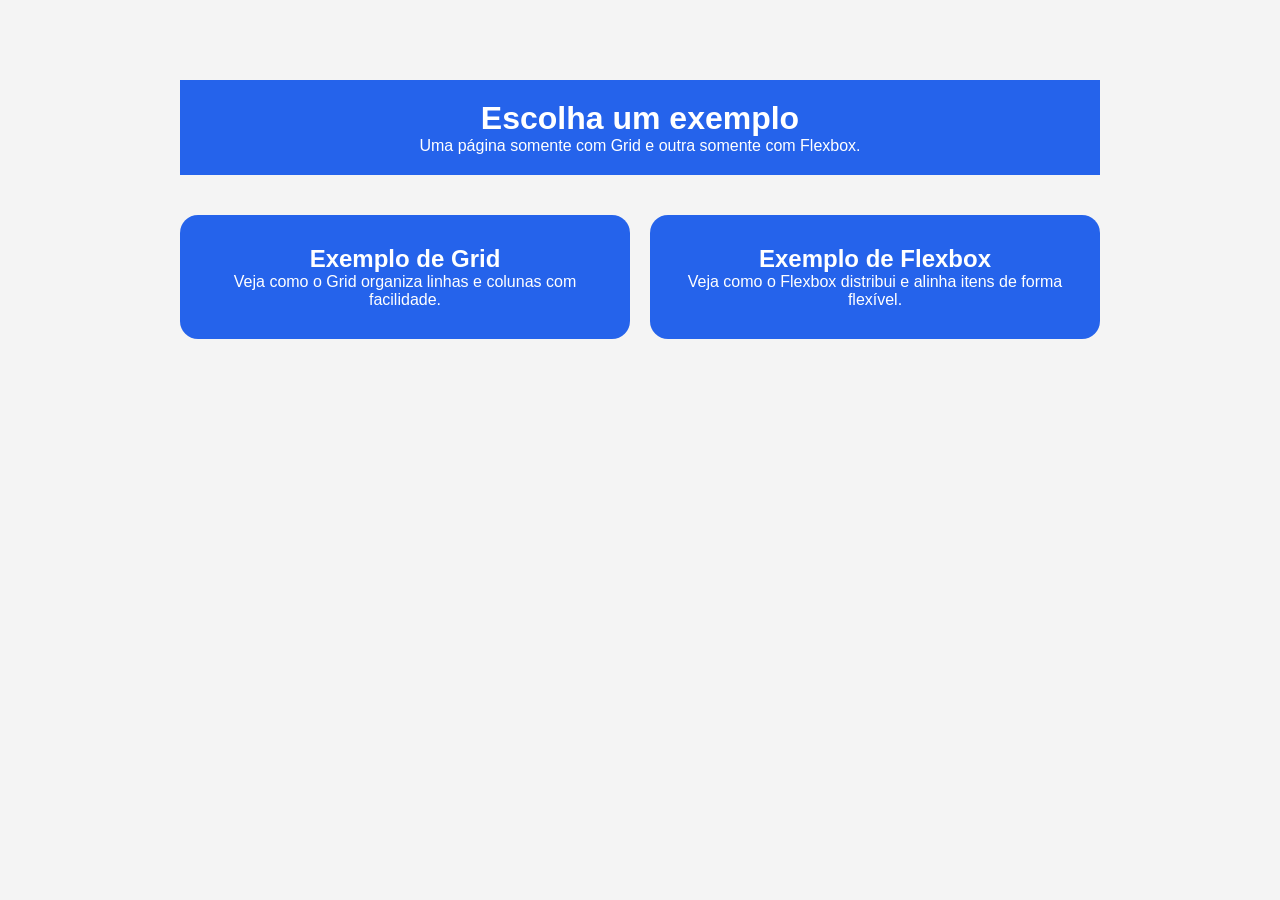
<file: index.html>
<!DOCTYPE html>
<html lang="pt-BR">
<head>
    <meta charset="UTF-8">
    <meta name="viewport" content="width=device-width, initial-scale=1.0">
    <title>Exemplos: Grid e Flexbox</title>
    <link rel="stylesheet" href="CSS/estilos.css">
</head>
<body>

<div class="landing">

    <header>
        <h1>Escolha um exemplo</h1>
        <p>Uma página somente com Grid e outra somente com Flexbox.</p>
    </header>

    <div class="link-cards">
        <a class="card-link" href="grid.html">
            <h2>Exemplo de Grid</h2>
            <p>Veja como o Grid organiza linhas e colunas com facilidade.</p>
        </a>
        <a class="card-link" href="flexbox.html">
            <h2>Exemplo de Flexbox</h2>
            <p>Veja como o Flexbox distribui e alinha itens de forma flexível.</p>
        </a>
    </div>

</div>

</body>
</html>
</file>
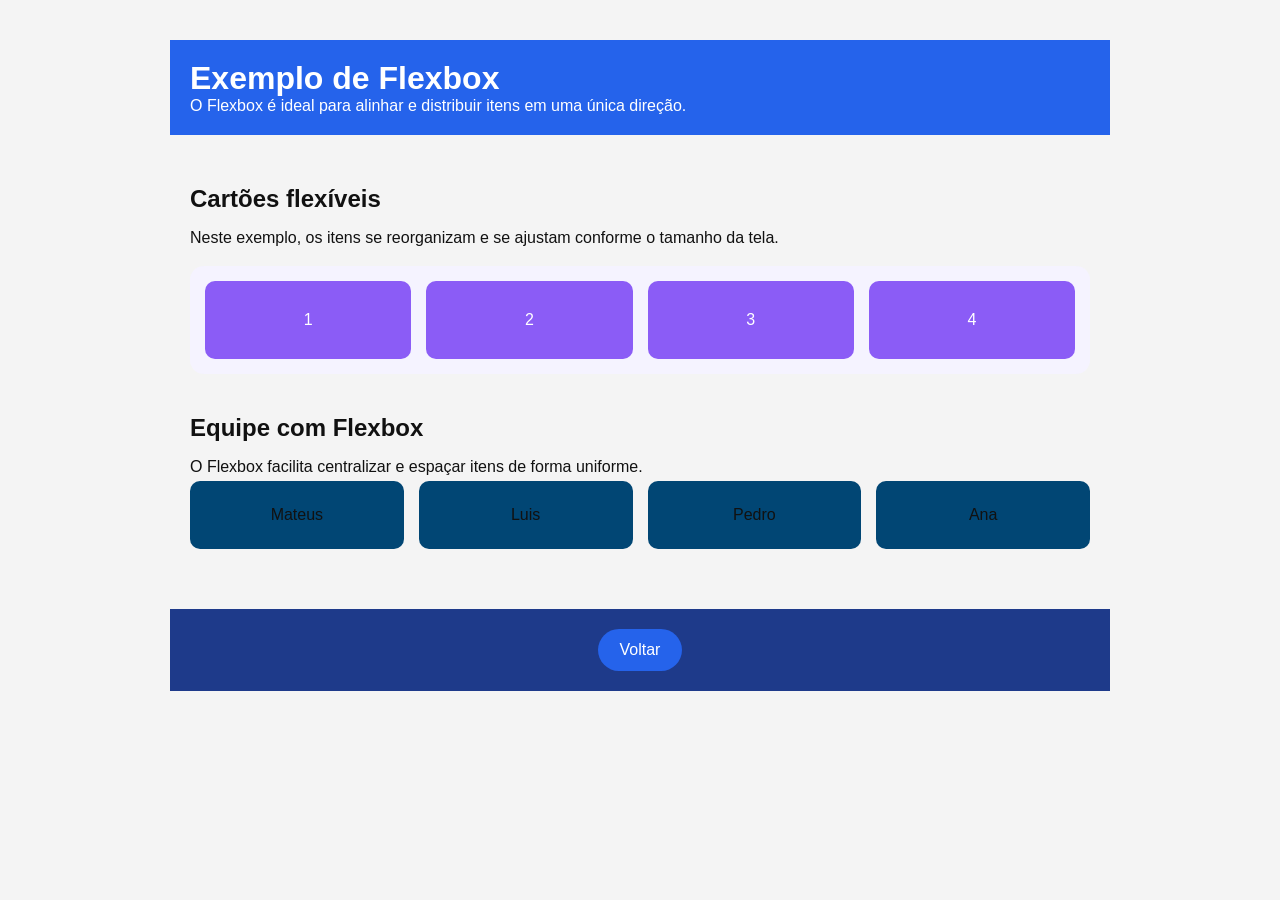
<file: flexbox.html>
<!DOCTYPE html>
<html lang="pt-BR">
<head>
    <meta charset="UTF-8">
    <meta name="viewport" content="width=device-width, initial-scale=1.0">
    <title>Exemplo de Flexbox</title>
    <link rel="stylesheet" href="CSS/estilos.css">
</head>
<body>

<div class="page-container">

    <header>
        <h1>Exemplo de Flexbox</h1>
        <p>O Flexbox é ideal para alinhar e distribuir itens em uma única direção.</p>
    </header>

    <main>

        <section class="page-section">
            <h2>Cartões flexíveis</h2>
            <p>Neste exemplo, os itens se reorganizam e se ajustam conforme o tamanho da tela.</p>
            <div class="flex-demo">
                <div class="item">1</div>
                <div class="item">2</div>
                <div class="item">3</div>
                <div class="item">4</div>
            </div>
        </section>

        <section class="page-section">
            <h2>Equipe com Flexbox</h2>
            <p>O Flexbox facilita centralizar e espaçar itens de forma uniforme.</p>
            <div class="equipe">
                <div class="membro">Mateus</div>
                <div class="membro">Luis</div>
                <div class="membro">Pedro</div>
                <div class="membro">Ana</div>
            </div>
        </section>

    </main>

    <footer>
        <a class="return-link" href="index.html">Voltar</a>
    </footer>

</div>

</body>
</html>
</file>
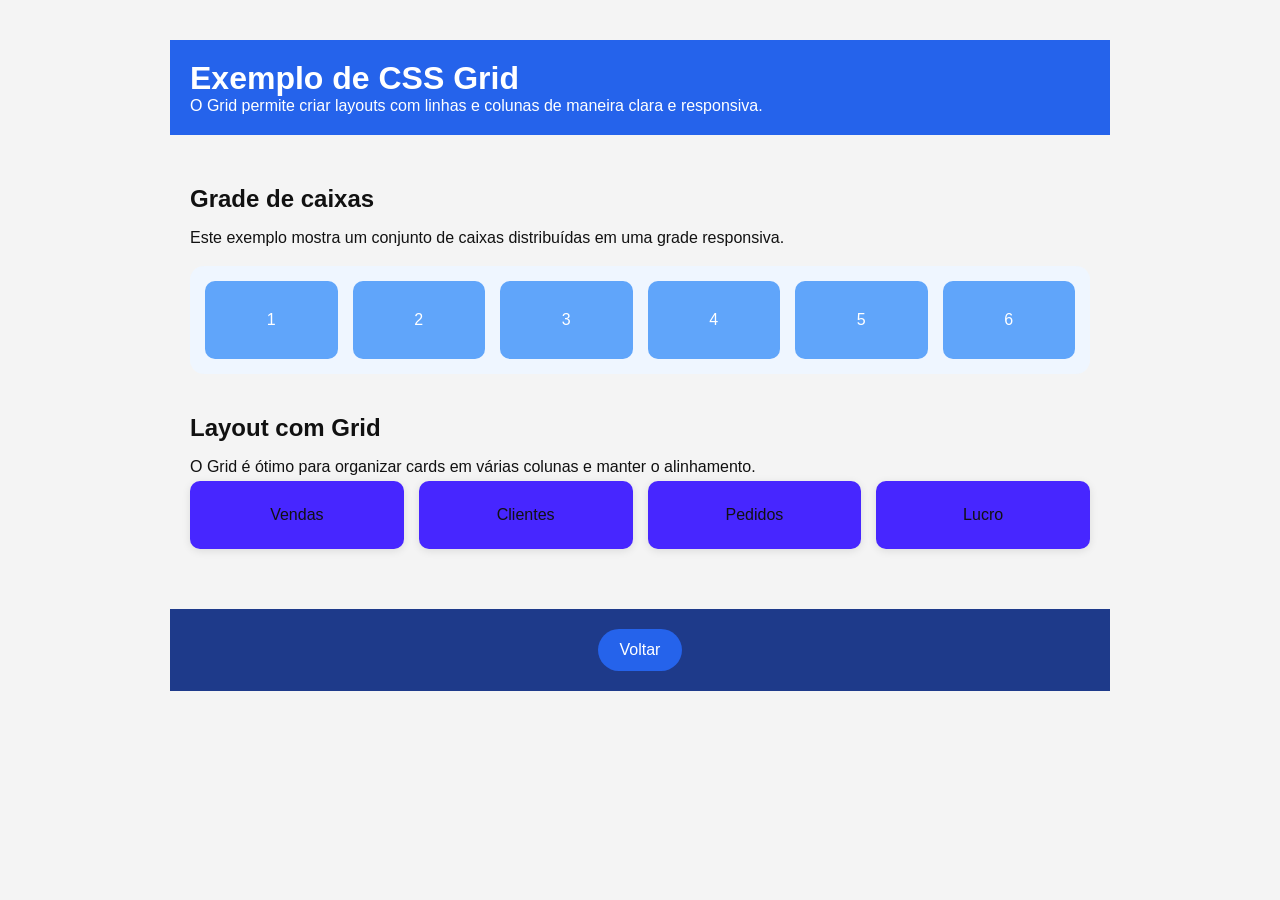
<file: grid.html>
<!DOCTYPE html>
<html lang="pt-BR">
<head>
    <meta charset="UTF-8">
    <meta name="viewport" content="width=device-width, initial-scale=1.0">
    <title>Exemplo de Grid</title>
    <link rel="stylesheet" href="CSS/estilos.css">
</head>
<body>

<div class="page-container">

    <header>
        <h1>Exemplo de CSS Grid</h1>
        <p>O Grid permite criar layouts com linhas e colunas de maneira clara e responsiva.</p>
    </header>

    <main>

        <section class="page-section">
            <h2>Grade de caixas</h2>
            <p>Este exemplo mostra um conjunto de caixas distribuídas em uma grade responsiva.</p>
            <div class="grid-demo">
                <div class="box">1</div>
                <div class="box">2</div>
                <div class="box">3</div>
                <div class="box">4</div>
                <div class="box">5</div>
                <div class="box">6</div>
            </div>
        </section>

        <section class="page-section">
            <h2>Layout com Grid</h2>
            <p>O Grid é ótimo para organizar cards em várias colunas e manter o alinhamento.</p>
            <div class="dashboard">
                <div class="card">Vendas</div>
                <div class="card">Clientes</div>
                <div class="card">Pedidos</div>
                <div class="card">Lucro</div>
            </div>
        </section>

    </main>

    <footer>
        <a class="return-link" href="index.html">Voltar</a>
    </footer>

</div>

</body>
</html>
</file>
<file: CSS/estilos.css>
*{
    margin:0;
    padding:0;
    box-sizing:border-box;
    font-family:Arial, sans-serif;
}

body{
    background:#f4f4f4;
    color:#111;
}

header{
    background:#2563eb;
    color:white;
    padding:20px;
}

main{
    padding:20px;
}

.landing{
    max-width:960px;
    margin:80px auto;
    padding:0 20px;
    text-align:center;
}

.link-cards{
    display:grid;
    grid-template-columns:repeat(auto-fit,minmax(260px,1fr));
    gap:20px;
    margin-top:40px;
}

.card-link{
    display:block;
    background:#2563eb;
    color:white;
    padding:30px;
    border-radius:18px;
    text-decoration:none;
    transition:transform .2s ease, box-shadow .2s ease;
}

.card-link:hover{
    transform:translateY(-4px);
    box-shadow:0 18px 30px rgba(37,99,235,.18);
}

.page-container{
    max-width:980px;
    margin:40px auto;
    padding:0 20px;
}

.page-container header{
    margin-bottom:30px;
}

.page-section{
    margin-bottom:40px;
}

.page-section p{
    margin-top:12px;
    line-height:1.65;
}

.return-link{
    display:inline-block;
    padding:12px 22px;
    background:#2563eb;
    color:white;
    border-radius:999px;
    text-decoration:none;
}

section{
    margin-bottom:40px;
}

.grid-demo{
    display:grid;
    grid-template-columns:repeat(auto-fit,minmax(120px,1fr));
    gap:15px;
    margin-top:15px;
    background:#eff6ff;
    padding:15px;
    border-radius:14px;
}

.box{
    background:#60a5fa;
    color:white;
    padding:30px;
    text-align:center;
    border-radius:10px;
}

.flex-demo{
    display:flex;
    flex-wrap:wrap;
    gap:15px;
    margin-top:15px;
    background:#f5f3ff;
    padding:15px;
    border-radius:14px;
}

.item{
    flex:1 1 180px;
    background:#8b5cf6;
    color:white;
    padding:30px;
    text-align:center;
    border-radius:10px;
}

.dashboard{
    display:grid;
    grid-template-columns:repeat(auto-fit,minmax(180px,1fr));
    gap:15px;
}

.card{
    background:rgb(71, 38, 255);
    padding:25px;
    border-radius:10px;
    box-shadow:0 2px 8px rgba(0,0,0,.1);
    text-align:center;
}

.equipe{
    display:flex;
    flex-wrap:wrap;
    gap:15px;
}

.membro{
    flex:1 1 180px;
    background:#014674;
    padding:25px;
    border-radius:10px;
    text-align:center;
}

footer{
    grid-area:footer;
    background:#1e3a8a;
    color:white;
    display:flex;
    justify-content:center;
    align-items:center;
    padding:20px;
}

@media(max-width:768px){

    .container{

        grid-template-areas:
        "header"
        "sidebar"
        "main"
        "footer";

        grid-template-columns:1fr;
    }

    .menu{
        flex-direction:column;
        align-items:center;
    }

    .comparacao{
        grid-template-columns:1fr;
    }

}
</file>
